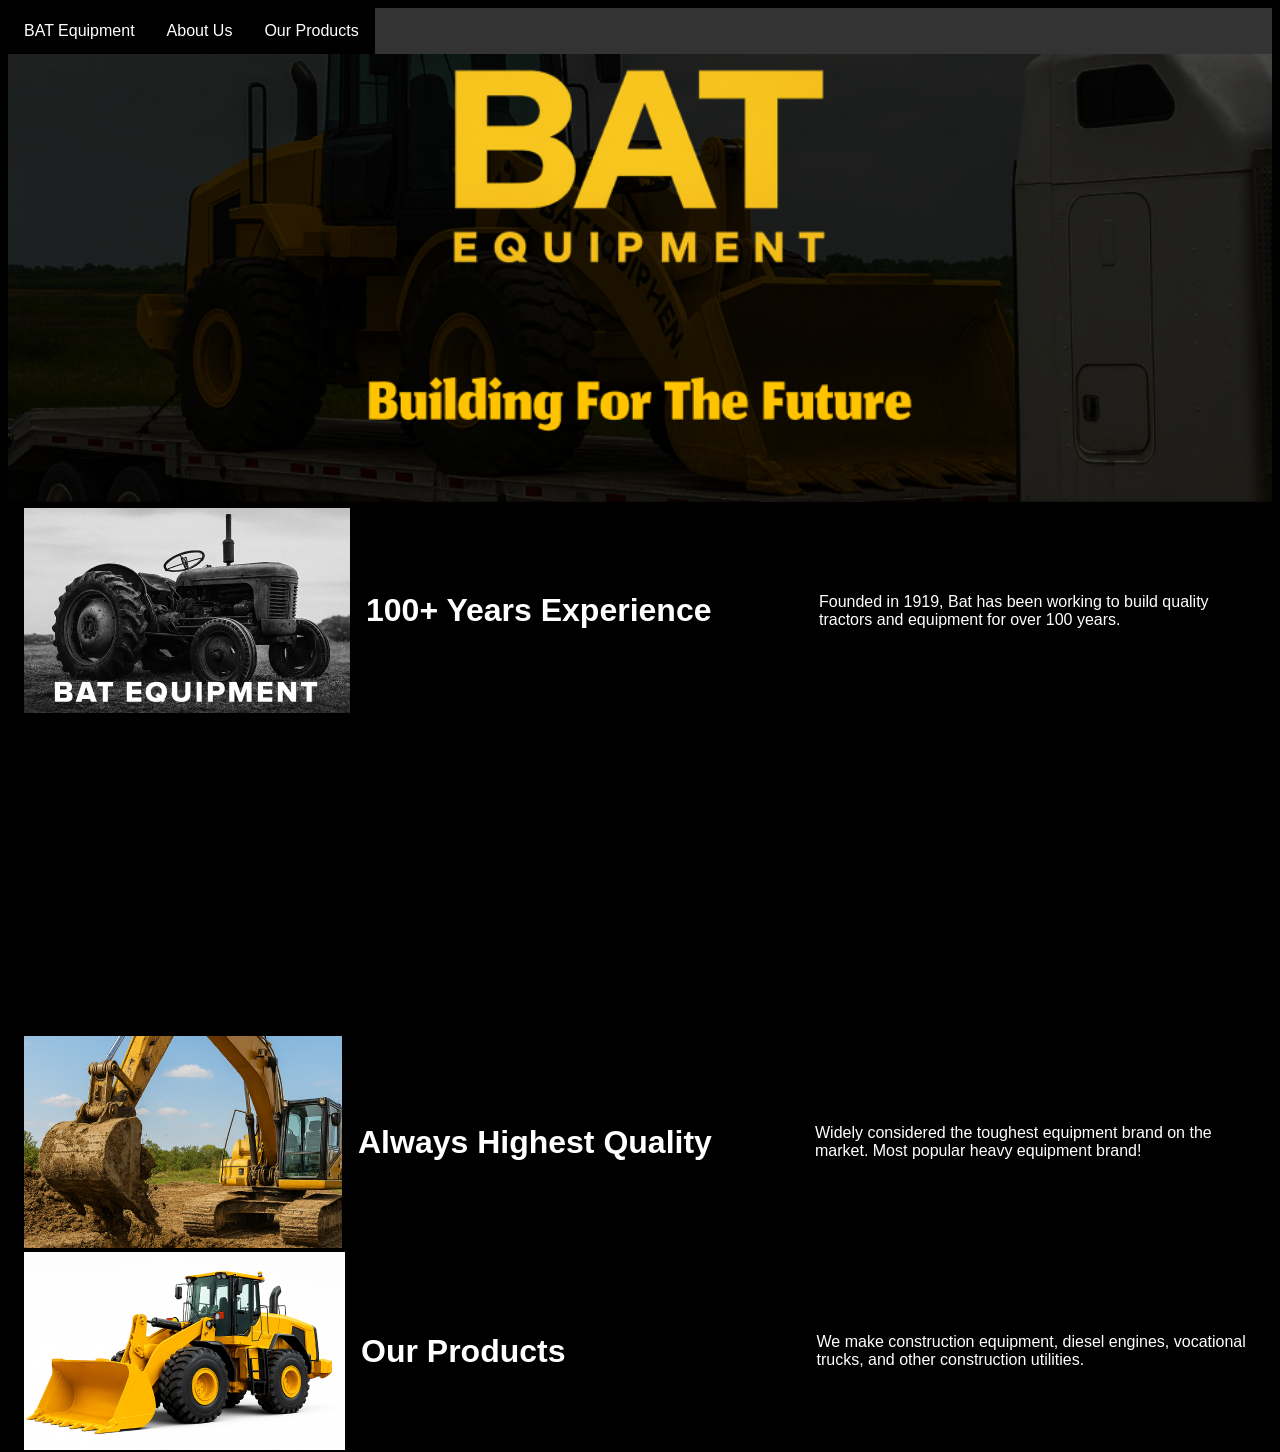
<file: index.html>
<!DOCTYPE html>
<html lang="en">
<head>
    <meta charset="UTF-8">
    <meta name="viewport" content="width=device-width, initial-scale=1.0">
    <link rel="stylesheet" href="styles.css">
    <title>BAT Equipment - Home</title>
</head>
<body>
    <nav>
        <ul>
            <li><a href="index.html">BAT Equipment</a></li>
            <li><a href="aboutus.html">About Us</a></li>
            <li><a href="products.html">Our Products</a></li>
        </ul>
    </nav>
    <div class="hero">
        <img src="images/hero.png">
    </div>
    <div class="left-image">
        <img src="images/1.png">
        <h1>100+ Years Experience</h1>
        <p>Founded in 1919, Bat has been working to build quality tractors and equipment for over 100 years.</p>
    </div>
    <iframe width="560" height="315" src="https://www.youtube.com/embed/NGw2VhXzQGo?si=PG9v5q18dAqXuGqT" title="YouTube video player" frameborder="0" allow="accelerometer; autoplay; clipboard-write; encrypted-media; gyroscope; picture-in-picture; web-share" referrerpolicy="strict-origin-when-cross-origin" allowfullscreen></iframe>
    <div class="right-image">
        <img src="images/2.png"> 
        <h1>Always Highest Quality</h1>
        <p>Widely considered the toughest equipment brand on the market. Most popular heavy equipment brand!</p>
    </div>
    <div class="right-image">
        <img src="images/3.png">
        <h1>Our Products</h1>
        <p>We make construction equipment, diesel engines, vocational trucks, and other construction utilities.</p>
    </div>
</body>
</html>
</file>
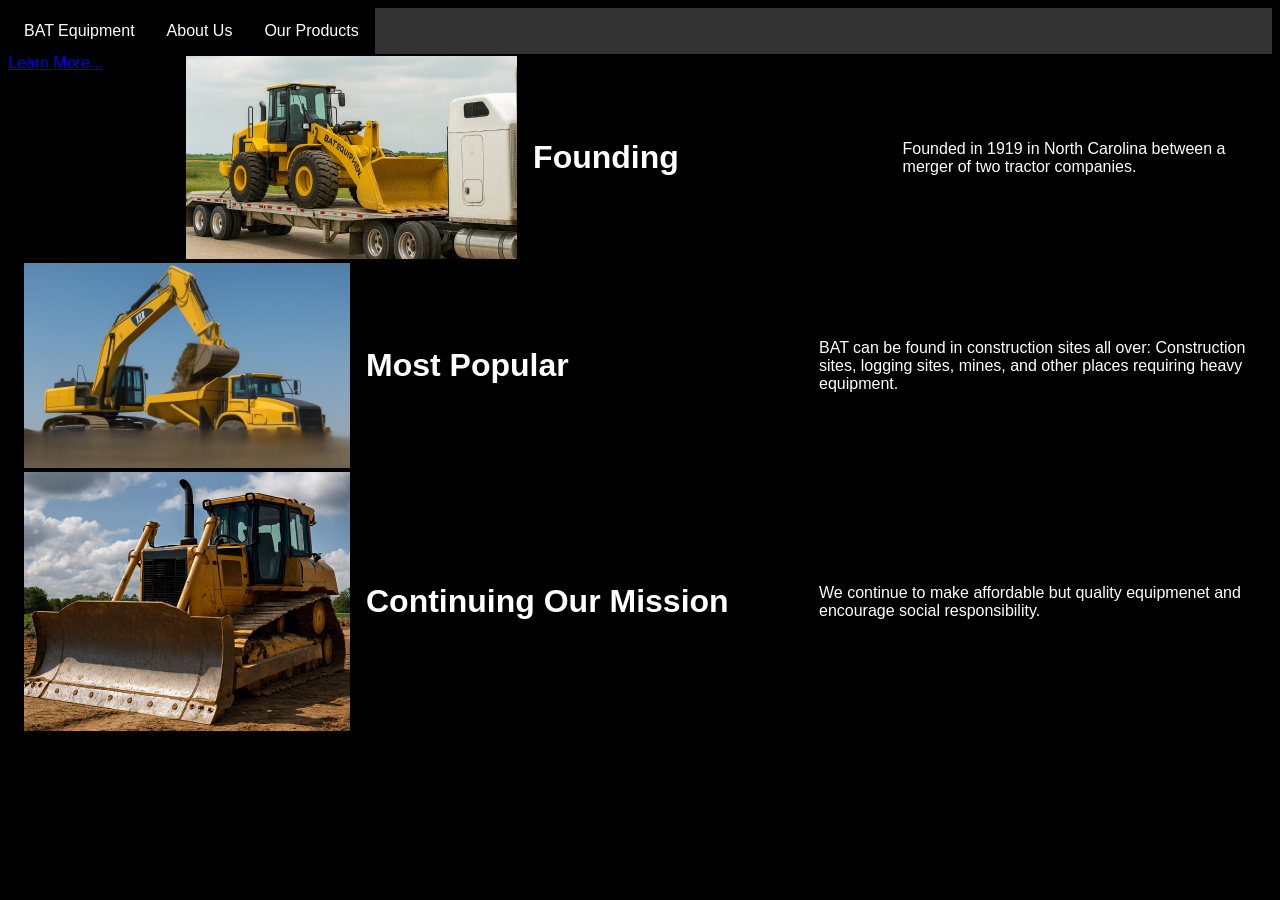
<file: aboutus.html>
<!DOCTYPE html>
<html lang="en">
<head>
    <meta charset="UTF-8">
    <meta name="viewport" content="width=device-width, initial-scale=1.0">
    <link rel="stylesheet" href="styles.css">
    <title>BAT Equipment - About Us</title>
</head>
<body>
    <nav>
        <ul>
            <li><a href="index.html">BAT Equipment</a></li>
            <li><a href="aboutus.html">About Us</a></li>
            <li><a href="products.html">Our Products</a></li>
        </ul>
    </nav>
    <div class="right-image">
        <img src="images/4.png">
        <h1>Founding</h1>
        <p>Founded in 1919 in North Carolina between a merger of two tractor companies.</p>
    </div>
    <div class="right-image">
        <img src="images/5.png">
        <h1>Most Popular</h1>
        <p>BAT can be found in construction sites all over: Construction sites, logging sites, mines, and other places requiring heavy equipment.</p>
    </div>
    <div class="right-image">
        <img src="images/6.png">
        <h1>Continuing Our Mission</h1>
        <p>We continue to make affordable but quality equipmenet and encourage social responsibility.</p>
    </div>
    <a href="https://en.wikipedia.org/wiki/Heavy_equipment">Learn More...</a>
</body>
</html>
</file>
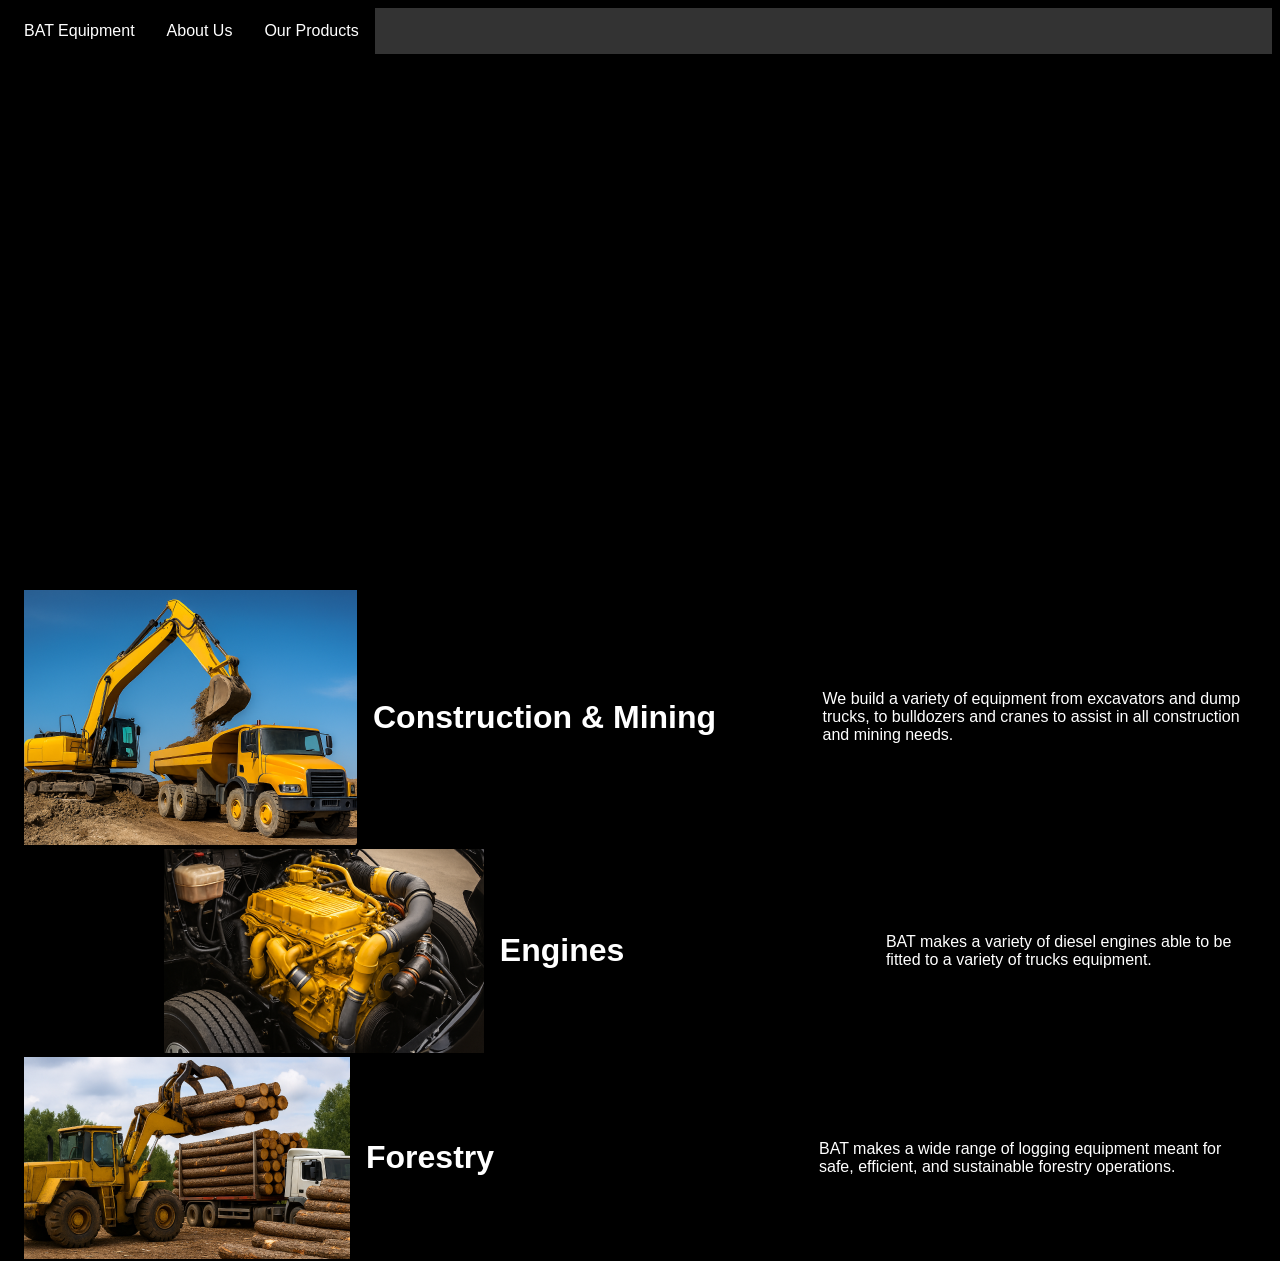
<file: products.html>
<!DOCTYPE html>
<html lang="en">
<head>
    <meta charset="UTF-8">
    <meta name="viewport" content="width=device-width, initial-scale=1.0">
    <link rel="stylesheet" href="styles.css">
    <title>BAT Equipment - Products</title>
</head>
<body>
    <nav>
        <ul>
            <li><a href="index.html">BAT Equipment</a></li>
            <li><a href="aboutus.html">About Us</a></li>
            <li><a href="products.html">Our Products</a></li>
        </ul>
    </nav>

    <div>
        <h1>Come Find Us</h1>
        <iframe src="https://www.google.com/maps/embed?pb=!1m18!1m12!1m3!1d175694.45036017938!2d-78.67417432961325!3d35.717985363452456!2m3!1f0!2f0!3f0!3m2!1i1024!2i768!4f13.1!3m3!1m2!1s0x89ac691f2e2fb799%3A0xc18ce17026fd85b6!2sCaterpillar%20Inc.!5e1!3m2!1sen!2sus!4v1763576947994!5m2!1sen!2sus" width="600" height="450" style="border:0;" allowfullscreen="" loading="lazy" referrerpolicy="no-referrer-when-downgrade"></iframe>
    </div>
    <div class="right-image">
        <img src="images/7.png">
        <h1>Construction & Mining</h1>
        <p>We build a variety of equipment from excavators and dump trucks, to bulldozers and cranes to assist in all construction and mining needs.</p>
    </div>
    <div class="right-image">
        <img src="images/8.png">
        <h1>Engines</h1>
        <p>BAT makes a variety of diesel engines able to be fitted to a variety of trucks equipment.</p>
    </div>
    <div class="right-image">
        <img src="images/9.png">
        <h1>Forestry</h1>
        <p>BAT makes a wide range of logging equipment meant for safe, efficient, and sustainable forestry operations.</p>
    </div>
</body>
</html>
</file>
<file: styles.css>
/*
Highlight: #FFC300
Main: #000000

*/

* {
    background-color: #000000;
    font-family: 'Gill Sans', 'Gill Sans MT', Calibri, 'Trebuchet MS', sans-serif;
}

.left-image {
    float: left;
    padding: 2px 16px;
    display:flex; 
    align-items:center; 
    gap:1rem; 
    flex-wrap:wrap;
}
.left-image h1 {
    color: white;
    display: inline-block;
    vertical-align: top;
    flex:1;
    
}
.left-image p {
    display: inline-block;
    color: white;
    vertical-align: bottom;
    flex:1;
}
.left-image img {
    flex:0 0 300px;
    width:100%; 
    height:auto; 
    display:block;
}

.right-image {
    float: right;
    padding: 2px 16px;
    display:flex; 
    align-items:center; 
    gap:1rem; 
    flex-wrap:wrap;
}
.right-image h1 {
    color: white;
    display: inline-block;
    vertical-align: top;
    flex:1;
}
.right-image p {
    display: inline-block;
    color: white;
    vertical-align: bottom;
    flex:1;
}
.right-image img {
    flex:0 0 300px;
    width:100%; 
    height:auto; 
    display:block;
}

nav ul {
  list-style-type: none;
  margin: 0;
  padding: 0;
  overflow: hidden;
  background-color: #333333;
}

nav ul li {
  float: left;
}

nav ul li a {
  display: block;
  color: white;
  text-align: center;
  padding: 14px 16px;
  text-decoration: none;
}

nav ul li a:hover {
  background-color: #FFC300;
}

.hero img{
    width: 100%;
    height: 100%;
}
</file>
